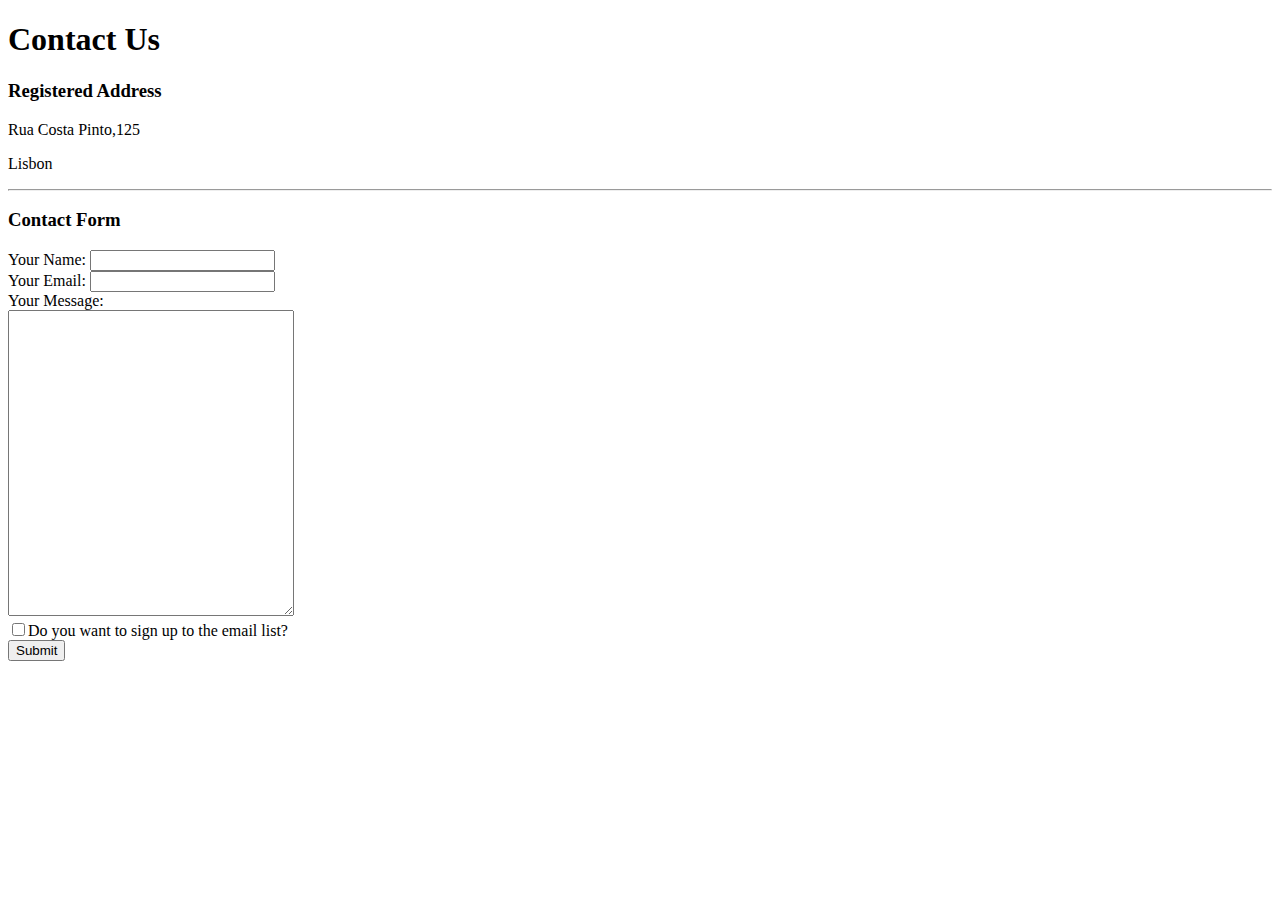
<file: contactus.html>
<!DOCTYPE html>
<html lang="en">
<head>
  <meta charset="UTF-8">
  <meta name="viewport" content="width=device-width, initial-scale=1.0">
  <meta http-equiv="X-UA-Compatible" content="ie=edge">
  <title>ERP Tool | Implementation Assistant ~ Contact Us</title>

</head>
<body>

  <h1>Contact Us</h1>
  <h3>Registered Address</h3>
  <p>Rua Costa Pinto,125</p>
  <p>Lisbon</p>

  <hr>

  <h3>Contact Form</h3>

    <form action="mailto:info@erptool.com" method="post">
      <label>Your Name:</label>
      <input type="text">
      <br>
      <label>Your Email:</label>
      <input type="email">
      <br>
      <label>Your Message:</label>
      <br>
      <textarea name="Message"  cols="33" rows="20"></textarea>
      <br>
      <input type="checkbox" <value>Do you want to sign up to the email list?</value>
      <br>
      <input type="submit">
    </form>

</body>
</html>
</file>
